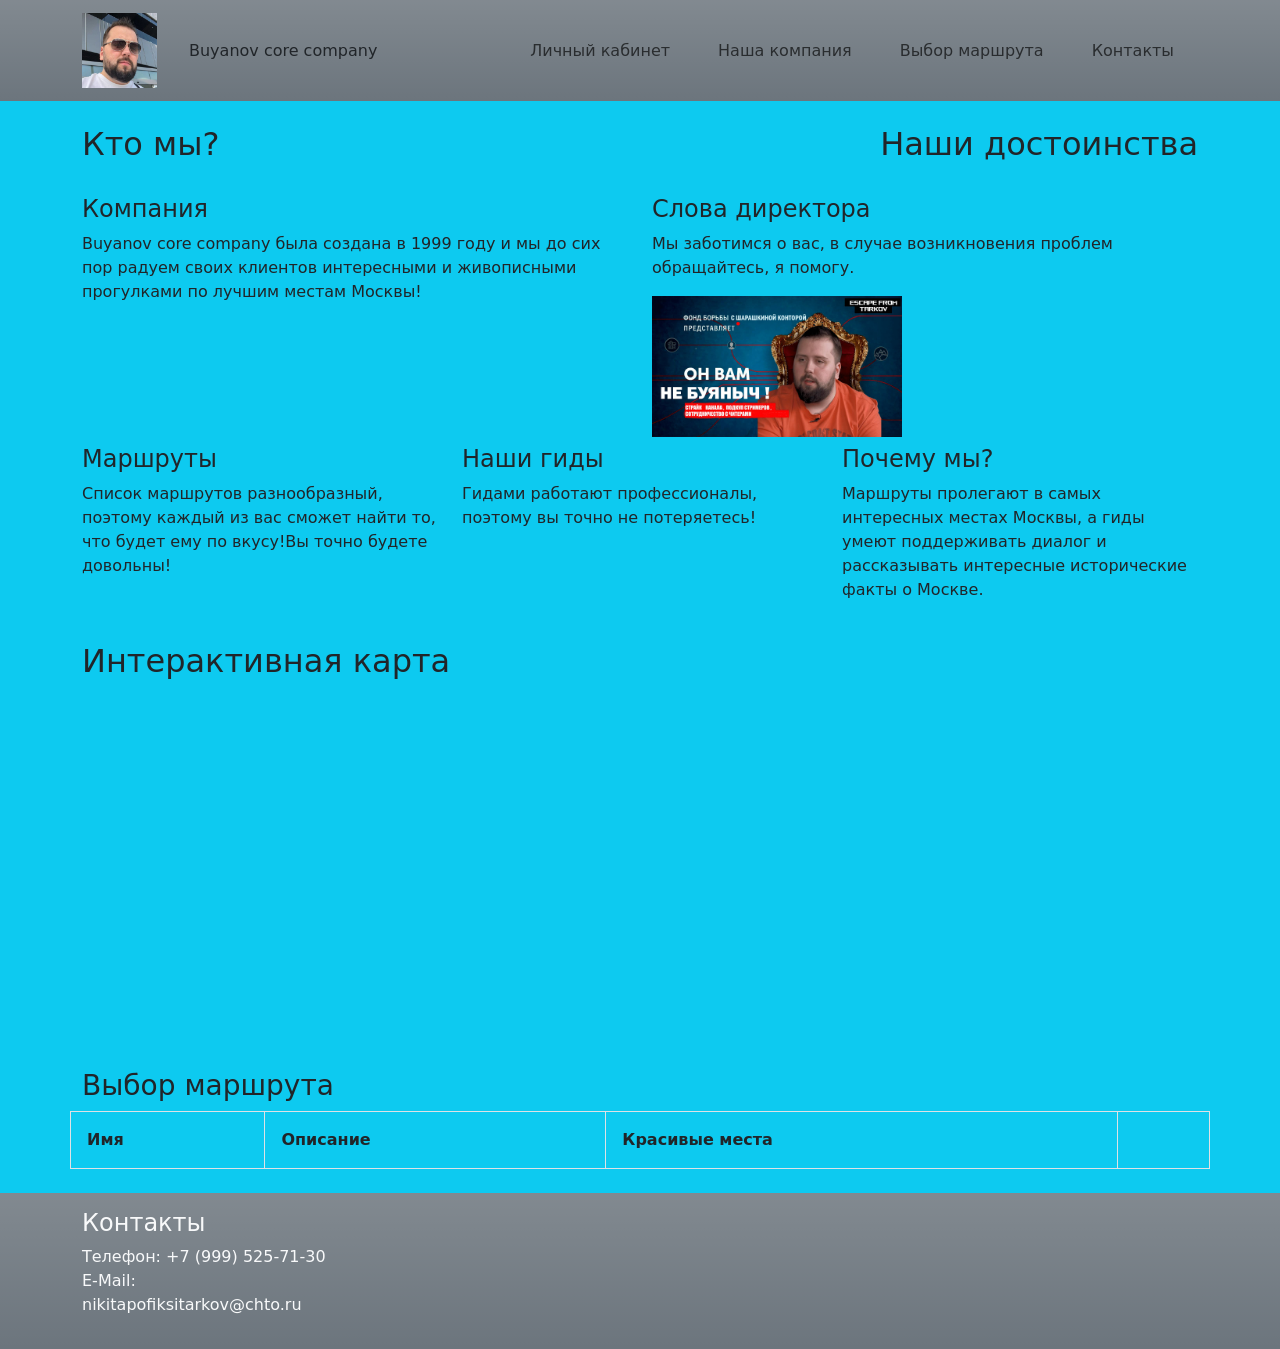
<file: index.html>
<!DOCTYPE html>
<html lang="ru">
    <head>
        <meta name="viewport">
        <meta charset="utf-8" content="width=device-width, initial-scale=1.0">
        <title>Buyanov core company</title>
        <link href="https://cdn.jsdelivr.net/npm/bootstrap@5.3.2/dist/css/bootstrap.min.css" rel="stylesheet" integrity="sha384-T3c6CoIi6uLrA9TneNEoa7RxnatzjcDSCmG1MXxSR1GAsXEV/Dwwykc2MPK8M2HN" crossorigin="anonymous">
        <link rel="stylesheet" href="https://cdn.jsdelivr.net/npm/bootstrap-icons@1.11.3/font/bootstrap-icons.min.css">
        <link rel="stylesheet" href="main.css">
    </head>
    <body class="bg-info">
        <header class="bg-secondary bg-gradient">
            <nav class="navbar navbar-expand-xl">
                <div class="container">
                    <a class="navbar-brand">
                        <img src="images/mister buyanov.jpg" alt="Лого Прогулок" width="75">
                    </a>
                    <p class="navbar-nav px-3">Buyanov core company</p>
                    <button class="navbar-toggler" type="button" data-bs-toggle="collapse" data-bs-target="#navbarNav" aria-controls="navbarNav" aria-expanded="false" aria-label="Toggle navigation">
                    <span class="navbar-toggler-icon"></span></button>
                    <div class="collapse navbar-collapse" id="navbarNav">
                        <ul class="navbar-nav ms-auto">
                            <li class="nav-item px-3"><a class="nav-link" href="#">Личный кабинет</a></li>
                            <li class="nav-item px-3"><a class="nav-link" href="#about">Наша компания</a></li>
                            <li class="nav-item px-3"><a class="nav-link" href="#route">Выбор маршрута</a></li>
                            <li class="nav-item px-3"><a class="nav-link" href="#contacts">Контакты</a></li>
                        </ul>
                    </div>
                </div>
            </nav>
        </header>
        <main class="bg-info mx-0">
            <section class="container mt-4">
                <section id="alerts"></section>
                <div class="row my-4">
                    <h2 id="about" class="text-start col-md-6">Кто мы?</h2>
                    <h2 class="text-end col-md-6">Наши достоинства</h2>
                </div>
                <div class="row my-2">
                    <div class="col-md-6">
                        <h4>Компания</h4>
                        <p>Buyanov core company была создана в 1999 году и мы до сих пор радуем своих клиентов интересными и живописными прогулками по лучшим местам Москвы!</p>
                    </div>
                    <div class="col-md-6">
                        <h4 class="text-nowrap">Слова директора</h4>
                        <p>Мы заботимся о вас, в случае возникновения проблем обращайтесь, я помогу. </p>
                        <div class="col-md-2">
                            <img src="images/buyanov fon.jpg" alt="фото Компании" width="250">
                        </div>
                    </div>
                </div>
                <div class="row my-2">
                    <div class="col-md-4">
                        <h4 class="text-nowrap">Маршруты</h4>
                        <p>Список маршрутов разнообразный, поэтому каждый из вас сможет найти то, что будет ему по вкусу!Вы точно будете довольны!</p>
                    </div>
                    <div class="col-md-4">
                        <h4>Наши гиды</h4>
                        <p>Гидами работают профессионалы, поэтому вы точно не потеряетесь!</p>
                    </div>
                    <div class="col-md-4">
                        <h4>Почему мы?</h4>
                        <p>Маршруты пролегают в самых интересных местах Москвы, а гиды умеют поддерживать диалог и рассказывать интересные исторические факты о Москве.</p>
                    </div>
                </div>
            </section>
            <section class="container my-4">
                <h2 class="mb-2">Интерактивная карта</h2>
                <iframe src="https://www.google.com/maps/embed?pb=!1m18!1m12!1m3!1d8979.529596680828!2d37.61382389567808!3d55.76054507460547!2m3!1f0!2f0!3f0!3m2!1i1024!2i768!4f13.1!3m3!1m2!1s0x46b54a50b315e573%3A0xa886bf5a3d9b2e68!2z0JzQvtGB0LrQvtCy0YHQutC40Lkg0JrRgNC10LzQu9GM!5e0!3m2!1sru!2sru!4v1704552484106!5m2!1sru!2sru"
                 class="map" allowfullscreen="" loading="lazy" referrerpolicy="no-referrer-when-downgrade" class="border border-black"></iframe>
            </section>
            <section class="container my-4">
                <h3 class="col-md-6">Выбор маршрута</h3>
                <div class="row">
                    <table class="border border-gray">
                        <thead>
                            <tr>
                                <th class="p-3 border">Имя</th>
                                <th class="p-3 d-none d-md-table-cell border">Описание</th>
                                <th class="p-3 d-none d-lg-table-cell border">Красивые места</th>
                                <th class="p-3 border"></th>
                            </tr>
                        </thead>
                        <tbody id="routes-list">
                        </tbody>
                    </table>
                </div>
            </section>
            <section id="guidesSection" class="container my-4 d-none">
                <h3 class="col-md-6">Доступные гиды по маршруту: <span id=""></span></h3>
                <div class="row">
                    <table class="border">
                        <thead>
                            <tr>
                                <th class="p-3 border"></th>
                                <th class="p-3 border">ФИО</th>
                                <th class="p-3 d-none d-md-table-cell border">Язык</th>
                                <th class="p-3 d-none d-md-table-cell border">Опыт работы</th>
                                <th class="p-3 border">Стоимость услуг</th>
                                <th class="p-3 border"></th>
                            </tr>
                        </thead>
                        <tbody id="guides-list">
                        </tbody>
                    </table>
                </div>
            </section>
            <section class="modal fade" id="guideModal" tabindex="-1">
                <div class="modal-dialog modal-dialog-centered">
                    <div class="modal-content">
                        <div class="modal-header">
                            <h5 class="modal-title">Создание заявки</h5>
                            <button class="btn-close" data-bs-dismiss="modal"></button>
                        </div>
                        <div class="modal-body">
                            <div class="container" id="order-body">
                            </div>
                        </div>
                        <div class="modal-footer">
                            <button class="btn btn-secondary" data-bs-dismiss="modal">Отменить</button>
                            <button class="btn btn-secondary" id="order-send">Отправить</button>
                        </div>
                    </div>
                </div>
            </section>
        </main>
        <footer class="footer mt-auto py-3 bg-secondary bg-gradient">
            <div class="container text-light">
                <h4 id="contacts">Контакты</h4>
                <ul class="list-unstyled row">
                    <li class="col-md-3 text-start">Телефон: +7 (999) 525-71-30<br>E-Mail: nikitapofiksitarkov@chto.ru</li>
                    <li class="col-md-9 text-end"></li>
                </ul>
            </div>
        </footer>
        <script src="https://cdn.jsdelivr.net/npm/bootstrap@5.3.2/dist/js/bootstrap.bundle.min.js" integrity="sha384-C6RzsynM9kWDrMNeT87bh95OGNyZPhcTNXj1NW7RuBCsyN/o0jlpcV8Qyq46cDfL" crossorigin="anonymous"></script>
        <script src="main.js"></script>
    </body>
</html>
</file>
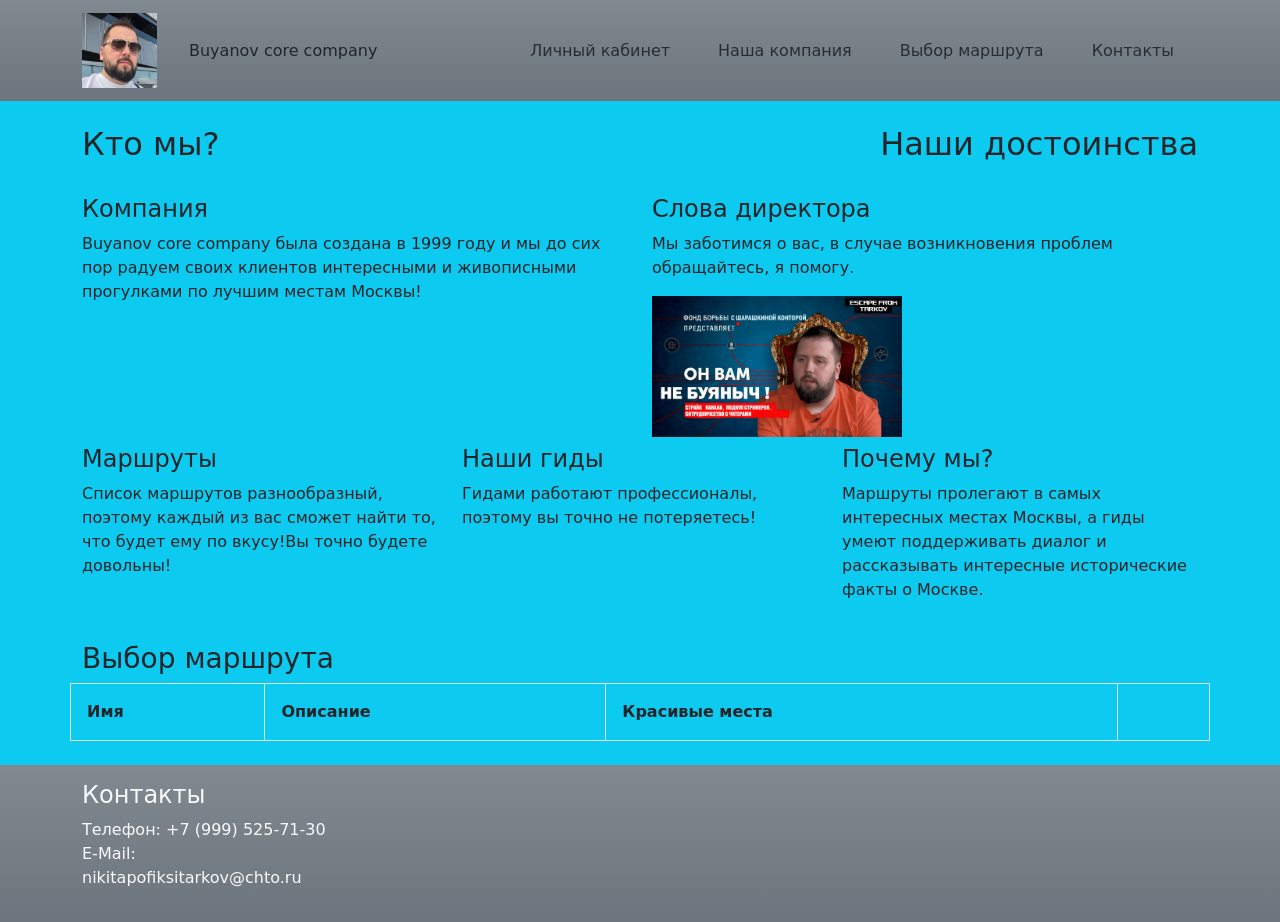
<file: index_remake.html>
<!DOCTYPE html>
<html lang="ru">
    <head>
        <meta name="viewport">
        <meta charset="utf-8" content="width=device-width, initial-scale=1.0">
        <title>Buyanov core company</title>
        <link href="https://cdn.jsdelivr.net/npm/bootstrap@5.3.2/dist/css/bootstrap.min.css" rel="stylesheet" integrity="sha384-T3c6CoIi6uLrA9TneNEoa7RxnatzjcDSCmG1MXxSR1GAsXEV/Dwwykc2MPK8M2HN" crossorigin="anonymous">
        <link rel="stylesheet" href="https://cdn.jsdelivr.net/npm/bootstrap-icons@1.11.3/font/bootstrap-icons.min.css">
    </head>
    <body class="bg-info">
        <header class="bg-secondary bg-gradient">
            <nav class="navbar navbar-expand-xl">
                <div class="container">
                    <a class="navbar-brand">
                        <img src="images/mister buyanov.jpg" alt="Лого Прогулок" width="75">
                    </a>
                    <p class="navbar-nav px-3">Buyanov core company</p>
                    <button class="navbar-toggler" type="button" data-bs-toggle="collapse" data-bs-target="#navbarNav" aria-controls="navbarNav" aria-expanded="false" aria-label="Toggle navigation">
                    <span class="navbar-toggler-icon"></span></button>
                    <div class="collapse navbar-collapse" id="navbarNav">
                        <ul class="navbar-nav ms-auto">
                            <li class="nav-item px-3"><a class="nav-link" href="#">Личный кабинет</a></li>
                            <li class="nav-item px-3"><a class="nav-link" href="#about">Наша компания</a></li>
                            <li class="nav-item px-3"><a class="nav-link" href="#route">Выбор маршрута</a></li>
                            <li class="nav-item px-3"><a class="nav-link" href="#contacts">Контакты</a></li>
                        </ul>
                    </div>
                </div>
            </nav>
        </header>
        <main class="bg-info mx-0">
            <section class="container mt-4">
                <section id="alerts"></section>
                <div class="row my-4">
                    <h2 id="about" class="text-start col-md-6">Кто мы?</h2>
                    <h2 class="text-end col-md-6">Наши достоинства</h2>
                </div>
                <div class="row my-2">
                    <div class="col-md-6">
                        <h4>Компания</h4>
                        <p>Buyanov core company была создана в 1999 году и мы до сих пор радуем своих клиентов интересными и живописными прогулками по лучшим местам Москвы!</p>
                    </div>
                    <div class="col-md-6">
                        <h4 class="text-nowrap">Слова директора</h4>
                        <p>Мы заботимся о вас, в случае возникновения проблем обращайтесь, я помогу. </p>
                        <div class="col-md-2">
                            <img src="images/buyanov fon.jpg" alt="фото Компании" width="250">
                        </div>
                    </div>
                </div>
                <div class="row my-2">
                    <div class="col-md-4">
                        <h4 class="text-nowrap">Маршруты</h4>
                        <p>Список маршрутов разнообразный, поэтому каждый из вас сможет найти то, что будет ему по вкусу!Вы точно будете довольны!</p>
                    </div>
                    <div class="col-md-4">
                        <h4>Наши гиды</h4>
                        <p>Гидами работают профессионалы, поэтому вы точно не потеряетесь!</p>
                    </div>
                    <div class="col-md-4">
                        <h4>Почему мы?</h4>
                        <p>Маршруты пролегают в самых интересных местах Москвы, а гиды умеют поддерживать диалог и рассказывать интересные исторические факты о Москве.</p>
                    </div>
                </div>
            </section>
            <section class="container my-4">
                <h3 class="col-md-6">Выбор маршрута</h3>
                <div class="row">
                    <table class="border border-gray">
                        <thead>
                            <tr>
                                <th class="p-3 border">Имя</th>
                                <th class="p-3 d-none d-md-table-cell border">Описание</th>
                                <th class="p-3 d-none d-lg-table-cell border">Красивые места</th>
                                <th class="p-3 border"></th>
                            </tr>
                        </thead>
                        <tbody id="routes-list">
                        </tbody>
                    </table>
                </div>
            </section>
            <section id="guidesSection" class="container my-4 d-none">
                <h3 class="col-md-6">Доступные гиды по маршруту: <span id=""></span></h3>
                <div class="row">
                    <table class="border">
                        <thead>
                            <tr>
                                <th class="p-3 border"></th>
                                <th class="p-3 border">ФИО</th>
                                <th class="p-3 d-none d-md-table-cell border">Язык</th>
                                <th class="p-3 d-none d-md-table-cell border">Опыт работы</th>
                                <th class="p-3 border">Стоимость услуг</th>
                                <th class="p-3 border"></th>
                            </tr>
                        </thead>
                        <tbody id="guides-list">
                        </tbody>
                    </table>
                </div>
            </section>
            <section class="modal fade" id="guideModal" tabindex="-1">
                <div class="modal-dialog modal-dialog-centered">
                    <div class="modal-content">
                        <div class="modal-header">
                            <h5 class="modal-title">Создание заявки</h5>
                            <button class="btn-close" data-bs-dismiss="modal"></button>
                        </div>
                        <div class="modal-body">
                            <div class="container" id="order-body">
                            </div>
                        </div>
                        <div class="modal-footer">
                            <button class="btn btn-secondary" data-bs-dismiss="modal">Отменить</button>
                            <button class="btn btn-secondary" id="order-send">Отправить</button>
                        </div>
                    </div>
                </div>
            </section>
        </main>
        <footer class="footer mt-auto py-3 bg-secondary bg-gradient">
            <div class="container text-light">
                <h4 id="contacts">Контакты</h4>
                <ul class="list-unstyled row">
                    <li class="col-md-3 text-start">Телефон: +7 (999) 525-71-30<br>E-Mail: nikitapofiksitarkov@chto.ru</li>
                    <li class="col-md-9 text-end"></li>
                </ul>
            </div>
        </footer>
        <script src="https://cdn.jsdelivr.net/npm/bootstrap@5.3.2/dist/js/bootstrap.bundle.min.js" integrity="sha384-C6RzsynM9kWDrMNeT87bh95OGNyZPhcTNXj1NW7RuBCsyN/o0jlpcV8Qyq46cDfL" crossorigin="anonymous"></script>
        <script src="main.js"></script>
    </body>
</html>
</file>
<file: main.css>
.map {
    width: 100%;
    height: 350px;
}
</file>
